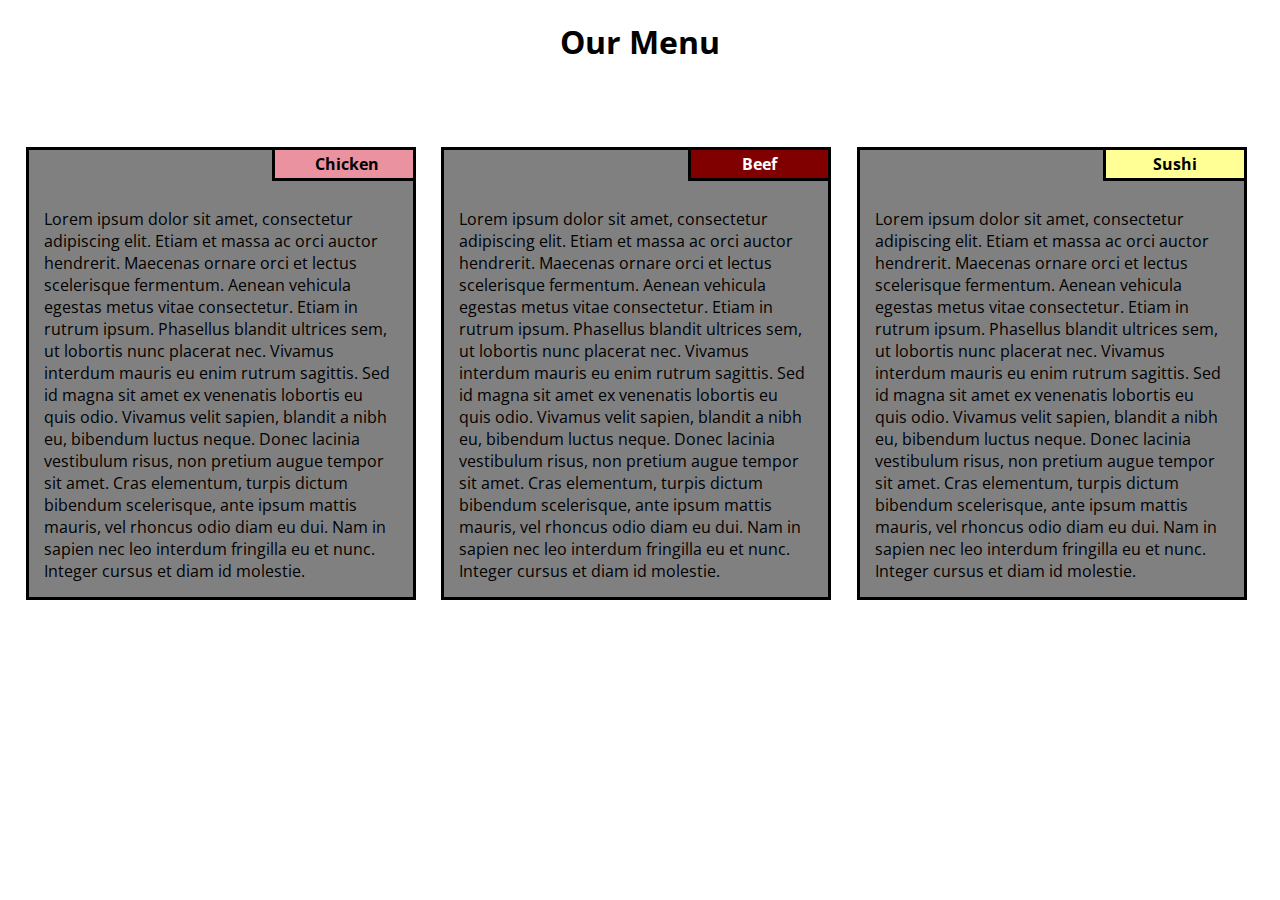
<file: mod-2-soln/index.html>
<!DOCTYPE html>
<html lang="en">
<head>
    <meta charset="UTF-8">
    <meta name="viewport" content="width=device-width, initial-scale=1.0">
    <title>Mod-2 Assignment</title>
    <link href="https://fonts.googleapis.com/css?family=Open+Sans" rel="stylesheet">
    <link rel="stylesheet" href="./css/style.css">
</head>
<body>
    <header>
        <h1>Our Menu</h1>
    </header>
    <div class="container">
        <section class="items-lg items__md items__sm first">
            <p class="title">
                Chicken
            </p>
            <p class="content">
                Lorem ipsum dolor sit amet, consectetur adipiscing elit. Etiam et massa ac orci auctor hendrerit.
                Maecenas ornare orci et lectus scelerisque fermentum. Aenean vehicula egestas metus vitae consectetur.
                Etiam in rutrum ipsum. Phasellus blandit ultrices sem, ut lobortis nunc placerat nec. Vivamus interdum
                mauris eu enim rutrum sagittis. Sed id magna sit amet ex venenatis lobortis eu quis odio. Vivamus velit
                sapien, blandit a nibh eu, bibendum luctus neque. Donec lacinia vestibulum risus, non pretium augue
                tempor sit amet. Cras elementum, turpis dictum bibendum scelerisque, ante ipsum mattis mauris, vel
                rhoncus odio diam eu dui. Nam in sapien nec leo interdum fringilla eu et nunc. Integer cursus et diam id
                molestie.
            </p>
        </section>
        <section class="items-lg items__md items__sm second">
            <p class="title">
                Beef
            </p>
            <p class="content">
                Lorem ipsum dolor sit amet, consectetur adipiscing elit. Etiam et massa ac orci auctor hendrerit.
                Maecenas ornare orci et lectus scelerisque fermentum. Aenean vehicula egestas metus vitae consectetur.
                Etiam in rutrum ipsum. Phasellus blandit ultrices sem, ut lobortis nunc placerat nec. Vivamus interdum
                mauris eu enim rutrum sagittis. Sed id magna sit amet ex venenatis lobortis eu quis odio. Vivamus velit
                sapien, blandit a nibh eu, bibendum luctus neque. Donec lacinia vestibulum risus, non pretium augue
                tempor sit amet. Cras elementum, turpis dictum bibendum scelerisque, ante ipsum mattis mauris, vel
                rhoncus odio diam eu dui. Nam in sapien nec leo interdum fringilla eu et nunc. Integer cursus et diam id
                molestie.
            </p>
        </section>
        <section class="items-lg items__third items__sm third">
            <p class="title">
                Sushi
            </p>
            <p class="content">
                Lorem ipsum dolor sit amet, consectetur adipiscing elit. Etiam et massa ac orci auctor hendrerit.
                Maecenas ornare orci et lectus scelerisque fermentum. Aenean vehicula egestas metus vitae consectetur.
                Etiam in rutrum ipsum. Phasellus blandit ultrices sem, ut lobortis nunc placerat nec. Vivamus interdum
                mauris eu enim rutrum sagittis. Sed id magna sit amet ex venenatis lobortis eu quis odio. Vivamus velit
                sapien, blandit a nibh eu, bibendum luctus neque. Donec lacinia vestibulum risus, non pretium augue
                tempor sit amet. Cras elementum, turpis dictum bibendum scelerisque, ante ipsum mattis mauris, vel
                rhoncus odio diam eu dui. Nam in sapien nec leo interdum fringilla eu et nunc. Integer cursus et diam id
                molestie.
            </p>
        </section>
    </div>
</body>
</html>
</file>
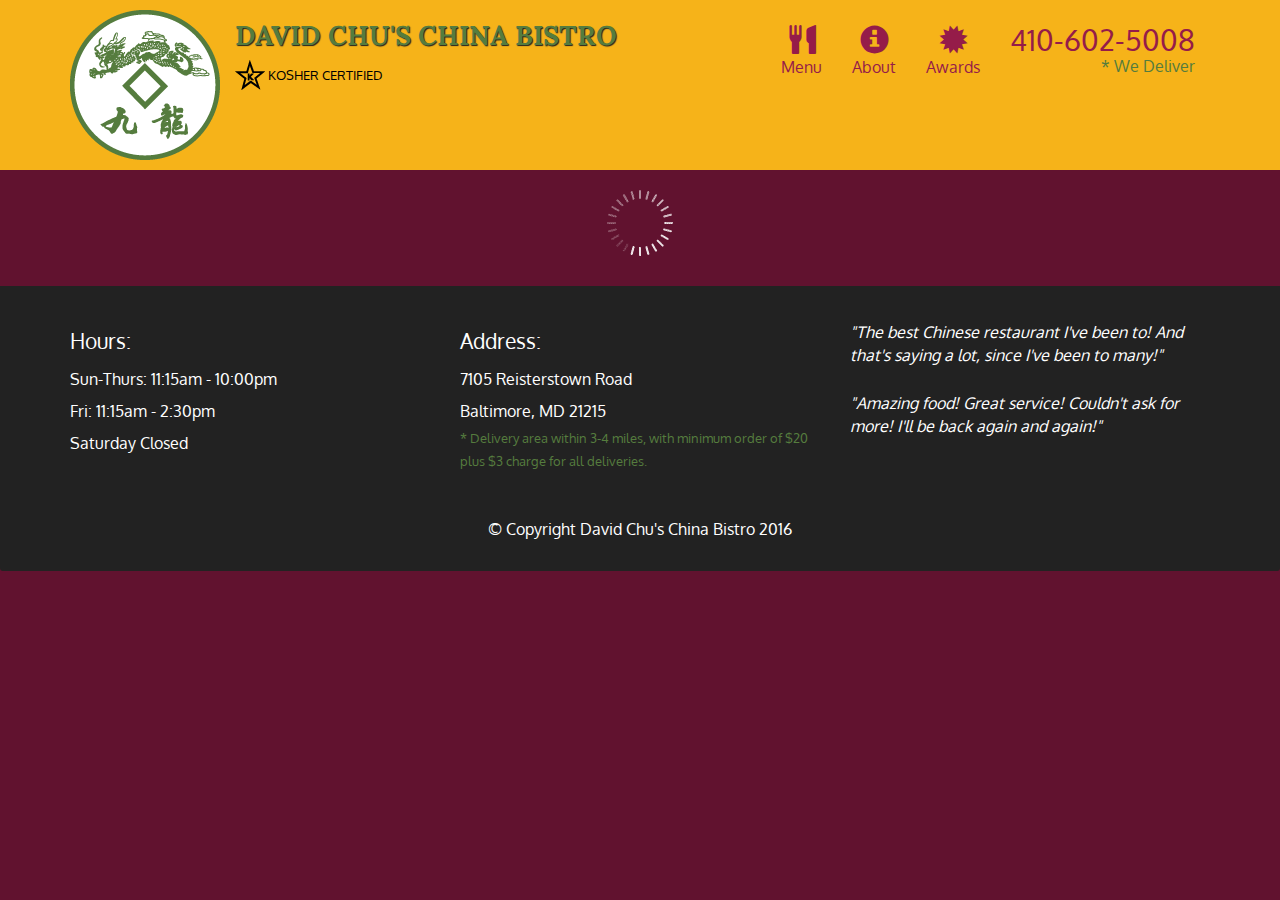
<file: mod5-solution/index.html>
<!doctype html>
<html lang="en">
  <head>
    <meta charset="utf-8">
    <meta http-equiv="X-UA-Compatible" content="IE=edge">
    <meta name="viewport" content="width=device-width, initial-scale=1">
    <title>David Chu's China Bistro</title>
    <link rel="stylesheet" href="css/bootstrap.min.css">
    <link rel="stylesheet" href="css/styles.css">
    <link href='https://fonts.googleapis.com/css?family=Oxygen:400,300,700' rel='stylesheet' type='text/css'>
    <link href='https://fonts.googleapis.com/css?family=Lora' rel='stylesheet' type='text/css'>
  </head>
<body>
  <header>
    <nav id="header-nav" class="navbar navbar-default">
      <div class="container">
        <div class="navbar-header">
          <a href="index.html" class="pull-left visible-md visible-lg">
            <div id="logo-img" alt="Logo image"></div>
          </a>

          <div class="navbar-brand">
            <a href="index.html"><h1>David Chu's China Bistro</h1></a>
            <p>
              <img src="images/star-k-logo.png" alt="Kosher certification">
              <span>Kosher Certified</span>
            </p>
          </div>

          <button id="navbarToggle" type="button" class="navbar-toggle collapsed" data-toggle="collapse" data-target="#collapsable-nav" aria-expanded="false">
            <span class="sr-only">Toggle navigation</span>
            <span class="icon-bar"></span>
            <span class="icon-bar"></span>
            <span class="icon-bar"></span>
          </button>
        </div>
        
        <div id="collapsable-nav" class="collapse navbar-collapse">
           <ul id="nav-list" class="nav navbar-nav navbar-right">
            <li id="navHomeButton" class="visible-xs active">
              <a href="index.html">
                <span class="glyphicon glyphicon-home"></span> Home</a>
            </li>
            <li id="navMenuButton">
              <a href="#" onclick="$dc.loadMenuCategories();">
                <span class="glyphicon glyphicon-cutlery"></span><br class="hidden-xs"> Menu</a>
            </li>
            <li>
              <a href="#">
                <span class="glyphicon glyphicon-info-sign"></span><br class="hidden-xs"> About</a>
            </li>
            <li>
              <a href="#">
                <span class="glyphicon glyphicon-certificate"></span><br class="hidden-xs"> Awards</a>
            </li>
            <li id="phone" class="hidden-xs">
              <a href="tel:410-602-5008">
                <span>410-602-5008</span></a><div>* We Deliver</div>
            </li>
          </ul><!-- #nav-list -->
        </div><!-- .collapse .navbar-collapse -->
      </div><!-- .container -->
    </nav><!-- #header-nav -->
  </header>

  <div id="call-btn" class="visible-xs">
    <a class="btn" href="tel:410-602-5008">
    <span class="glyphicon glyphicon-earphone"></span>
    410-602-5008
    </a>
  </div>
  <div id="xs-deliver" class="text-center visible-xs">* We Deliver</div>

  <div id="main-content" class="container"></div>

  <footer class="panel-footer">
    <div class="container">
      <div class="row">
        <section id="hours" class="col-sm-4">
          <span>Hours:</span><br>
          Sun-Thurs: 11:15am - 10:00pm<br>
          Fri: 11:15am - 2:30pm<br>
          Saturday Closed
          <hr class="visible-xs">
        </section>
        <section id="address" class="col-sm-4">
          <span>Address:</span><br>
          7105 Reisterstown Road<br>
          Baltimore, MD 21215
          <p>* Delivery area within 3-4 miles, with minimum order of $20 plus $3 charge for all deliveries.</p>
          <hr class="visible-xs">
        </section>
        <section id="testimonials" class="col-sm-4">
          <p>"The best Chinese restaurant I've been to! And that's saying a lot, since I've been to many!"</p>
          <p>"Amazing food! Great service! Couldn't ask for more! I'll be back again and again!"</p>
        </section>
      </div>
      <div class="text-center">&copy; Copyright David Chu's China Bistro 2016</div>
    </div>
  </footer>

  <!-- jQuery (Bootstrap JS plugins depend on it) -->
  <script src="js/jquery-2.1.4.min.js"></script>
  <script src="js/bootstrap.min.js"></script>
  <script src="js/ajax-utils.js"></script>
  <script src="js/script.js"></script>
</body>
</html>
</file>
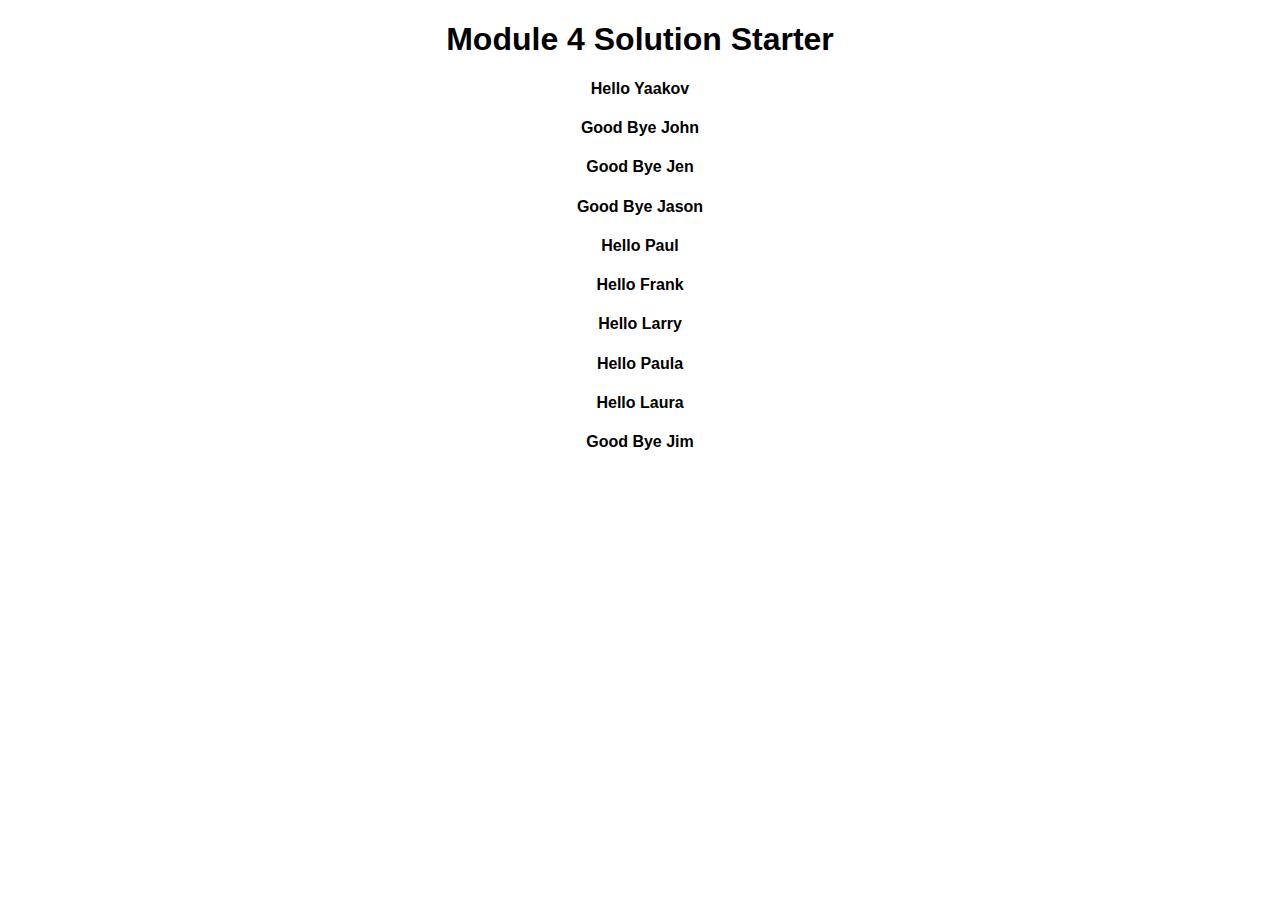
<file: mod4_solution/harder/index.html>
<!DOCTYPE html>
<html>
<head>
  <meta charset="utf-8">
  <title>Module 4 Solution Starter</title>
  <link rel="stylesheet" href="style.css">
  <script>
    var names = []; // DO NOT REMOVE
  </script>
</head>
<body>
  <h1>Module 4 Solution Starter</h1>
  <div id="greetings"></div>
  <script src="SpeakHello.js"></script>
  <script src="SpeakGoodBye.js"></script>
  <script src="script.js"></script>
</body>
</html>
</file>
<file: mod-2-soln/css/style.css>
*{
    margin: 0;
    padding: 0;
}

body{
    box-sizing: border-box;
    font-family: "Open Sans", sans-serif;
}

.container{
    box-sizing: border-box;
}

h1{
    text-align: center;
    margin: 20px;
}
.items-lg{
    width: 30%;
    position: relative;
    background-color: grey;
    border: 3px solid;
    float: left;
    margin: 5% 1%;
}

.title{
    position: absolute;
    right: 0;
    top: 0;
    padding: 3px 40px;
    border: 3px solid black;
    border-top: none;
    border-right: none;
    background-color: rgb(235, 146, 161);
    font-weight: bold;
    text-align: center;
    width: 15%;
}

.content{
    clear: both;
    padding: 58px 15px 15px;
}

.first{
    margin-left: 2%;
}

.second > .title{
    background-color: maroon;
    color: #fff;
}

.third > .title{
    background-color: rgb(255, 255, 150);
}

@media (min-width: 768px) and (max-width: 991px){
    .items__md{
        width: 45%;
        margin: 5% 2%;
    }

    .items__third{
        width:95%;
        margin: 5% 2%;
    }
}

@media (max-width: 767px){
    .items__sm{
        width: 90%;
        margin: 5% 4%;
    }
}
</file>
<file: mod5-solution/css/styles.css>
body {
  font-size: 16px;
  color: #fff;
  background-color: #61122f;
  font-family: 'Oxygen', sans-serif;
}

/** HEADER **/
#header-nav {
  background-color: #f6b319;
  border-radius: 0;
  border: 0;
}

#logo-img {
  background: url('../images/restaurant-logo_large.png') no-repeat;
  width: 150px;
  height: 150px;
  margin: 10px 15px 10px 0;
}

.navbar-brand {
  padding-top: 25px;
}
.navbar-brand h1 { /* Restaurant name */
  font-family: 'Lora', serif;
  color: #557c3e;
  font-size: 1.5em;
  text-transform: uppercase;
  font-weight: bold;
  text-shadow: 1px 1px 1px #222;
  margin-top: 0;
  margin-bottom: 0;
  line-height: .75;
}
.navbar-brand a:hover, .navbar-brand a:focus {
  text-decoration: none;
}
.navbar-brand p { /* Kosher cert */
  color: #000;
  text-transform: uppercase;
  font-size: .7em;
  margin-top: 15px;
}
.navbar-brand p span { /* Star-K */
  vertical-align: middle;
}

#nav-list {
  margin-top: 10px;
}
#nav-list a {
  color: #951C49;
  text-align: center;
}
#nav-list a:hover {
  background: #E7E7E7;
}
#nav-list a span {
  font-size: 1.8em;
}

#phone {
  margin-top: 5px;
}
#phone a { /* Phone number */
  text-align: right;
  padding-bottom: 0;
}
#phone div { /* We Deliver */
  color: #557c3e;
  text-align: right;
  padding-right: 15px;
}

.navbar-header button.navbar-toggle, .navbar-header .icon-bar {
  border: 1px solid #61122f;
}
.navbar-header button.navbar-toggle {
  clear: both;
  margin-top: -30px;
}
/* END HEADER */

/* FOOTER */
.panel-footer {
  margin-top: 30px;
  padding-top: 35px;
  padding-bottom: 30px;
  background-color: #222;
  border-top: 0;
}
.panel-footer div.row {
  margin-bottom: 35px;
}
#hours, #address {
  line-height: 2;
}
#hours > span, #address > span {
  font-size: 1.3em;
}
#address p {
  color: #557c3e;
  font-size: .8em;
  line-height: 1.8;
}
#testimonials {
  font-style: italic;
}
#testimonials p:nth-child(2) {
  margin-top: 25px;
}
/* END FOOTER */



/* HOME PAGE */
.container .jumbotron {
  box-shadow: 0 0 50px #3F0C1F;
  border: 2px solid #3F0C1F;
}

#menu-tile, #specials-tile, #map-tile {
  height: 250px;
  width: 100%;
  margin-bottom: 15px;
  position: relative;
  border: 2px solid #3F0C1F;
  overflow: hidden;
}
#menu-tile:hover, #specials-tile:hover, #map-tile:hover {
  box-shadow: 0 1px 5px 1px #cccccc;
}
#menu-tile {
  background: url('../images/menu-tile.jpg') no-repeat;
  background-position: center;
}
#specials-tile {
  background: url('../images/specials-tile.jpg') no-repeat;
  background-position: center;
}
#menu-tile span, #specials-tile span, #map-tile span {
  position: absolute;
  bottom: 0;
  right: 0;
  width: 100%;
  text-align: center;
  font-size: 1.6em;
  text-transform: uppercase;
  background-color: #000;
  color: #fff;
  opacity: .8;
}
/* END HOME PAGE */

/* MENU CATEGORIES PAGE */
.category-tile { 
  position: relative;
  border: 2px solid #3F0C1F;
  overflow: hidden;
  width: 200px;
  height: 200px;
  margin: 0 auto 15px;
}
.category-tile span {
  position: absolute;
  bottom: 0;
  right: 0;
  width: 100%;
  text-align: center;
  font-size: 1.2em;
  text-transform: uppercase;
  background-color: #000;
  color: #fff;
  opacity: .8;
}
.category-tile:hover {
  box-shadow: 0 1px 5px 1px #cccccc;
}

#menu-categories-title + div {
  margin-bottom: 50px;
}
/* END MENU CATEGORIES PAGE */

/* SINGLE CATEGORY PAGE */
.menu-item-tile {
  margin-bottom: 25px;
}
.menu-item-tile hr {
  width: 80%;
}
.menu-item-tile .menu-item-price {
  font-size: 1.1em;
  text-align: right;
  margin-top: -15px;
  margin-right: -15px;
}
.menu-item-tile .menu-item-price span {
  font-size: .6em;
}
.menu-item-photo {
  position: relative;
  border: 2px solid #3F0C1F; 
  overflow: hidden;
  padding: 0;
  margin-right: -15px;
  margin-left: auto;
  margin-bottom: 20px;
  max-width: 250px;
}
.menu-item-photo div {
  position: absolute;
  bottom: 0;
  right: 0;
  width: 80px;
  background-color: #557c3e;
  text-align: center;
}
.menu-item-description {
  padding-right: 30px;
}
h3.menu-item-title {
  margin: 0 0 10px;
}
.menu-item-details {
  font-size: .9em;
  font-style: italic;
}
/* END SINGLE CATEGORY PAGE */


/********** Large devices only **********/
@media (min-width: 1200px) {
  .container .jumbotron {
    background: url('../images/jumbotron_1200.jpg') no-repeat;
    height: 675px;
  }
}

/********** Medium devices only **********/
@media (min-width: 992px) and (max-width: 1199px) {
  /* Header */
  #logo-img {
    background: url('../images/restaurant-logo_medium.png') no-repeat;
    width: 100px;
    height: 100px;
    margin: 5px 5px 5px 0;
  }
  /* End Header */

  /* Home Page */
  .container .jumbotron {
    background: url('../images/jumbotron_992.jpg') no-repeat;
    height: 558px;
  }
  /* End Home Page */
}

/********** Small devices only **********/
@media (min-width: 768px) and (max-width: 991px) {
  /* Home Page */
  .container .jumbotron {
    background: url('../images/jumbotron_768.jpg') no-repeat;
    height: 432px;
  }
  /* End Home Page */
}

/********** Extra small devices only **********/
@media (max-width: 767px) {
  /* Header */
  .navbar-brand {
    padding-top: 10px;
    height: 80px;
  }
  .navbar-brand h1 { /* Restaurant name */
    padding-top: 10px;
    font-size: 5vw; /* 1vw = 1% of viewport width */
  }
  .navbar-brand p { /* Kosher cert */
    font-size: .6em;
    margin-top: 12px;
  }
  .navbar-brand p img { /* Star-K */
    height: 20px;
  }

  #collapsable-nav a { /* Collapsed nav menu text */
    font-size: 1.2em;
  }
  #collapsable-nav a span { /* Collapsed nav menu glyph */
    font-size: 1em;
    margin-right: 5px;
  }

  #call-btn > a {
    font-size: 1.5em;
    display: block;
    margin: 0 20px;
    padding: 10px;
    border: 2px solid #fff;
    background-color: #f6b319;
    color: #951c49;
  }
  #xs-deliver {
    margin-top: 5px;
    font-size: .7em;
    letter-spacing: .1em;
    text-transform: uppercase;
  }
  /* End Header */

  /* Footer */
  .panel-footer section {
    margin-bottom: 30px;
    text-align: center;
  }
  .panel-footer section:nth-child(3) {
    margin-bottom: 0; /* margin already exists on the whole row */
  }
  .panel-footer section hr {
    width: 50%;
  }
  /* End Footer */

  /* Home Page */
  .container .jumbotron {
    margin-top: 30px;
    padding: 0;
  }
  #menu-tile, #specials-tile {
    width: 360px;
    margin: 0 auto 15px;
  }

  .menu-item-photo {
    margin-right: auto;
  }
  .menu-item-tile .menu-item-price {
    text-align: center;
  }
  .menu-item-description {
    text-align: center;;
  }
}


/********** Super extra small devices Only :-) (e.g., iPhone 4) **********/
@media (max-width: 479px) {
  /* Header */
  .navbar-brand h1 { /* Restaurant name */
    padding-top: 5px;
    font-size: 6vw;
  }
  /* End Header */
  
  /* Home page */
  #menu-tile, #specials-tile {
    width: 280px;
    margin: 0 auto 15px;
  }

  .col-xxs-12 {
    position: relative;
    min-height: 1px;
    padding-right: 15px;
    padding-left: 15px;
    float: left;
    width: 100%;
  }
}
</file>
<file: mod4_solution/harder/style.css>
body{
    font-family: Arial;
    text-align: center;
}
</file>
